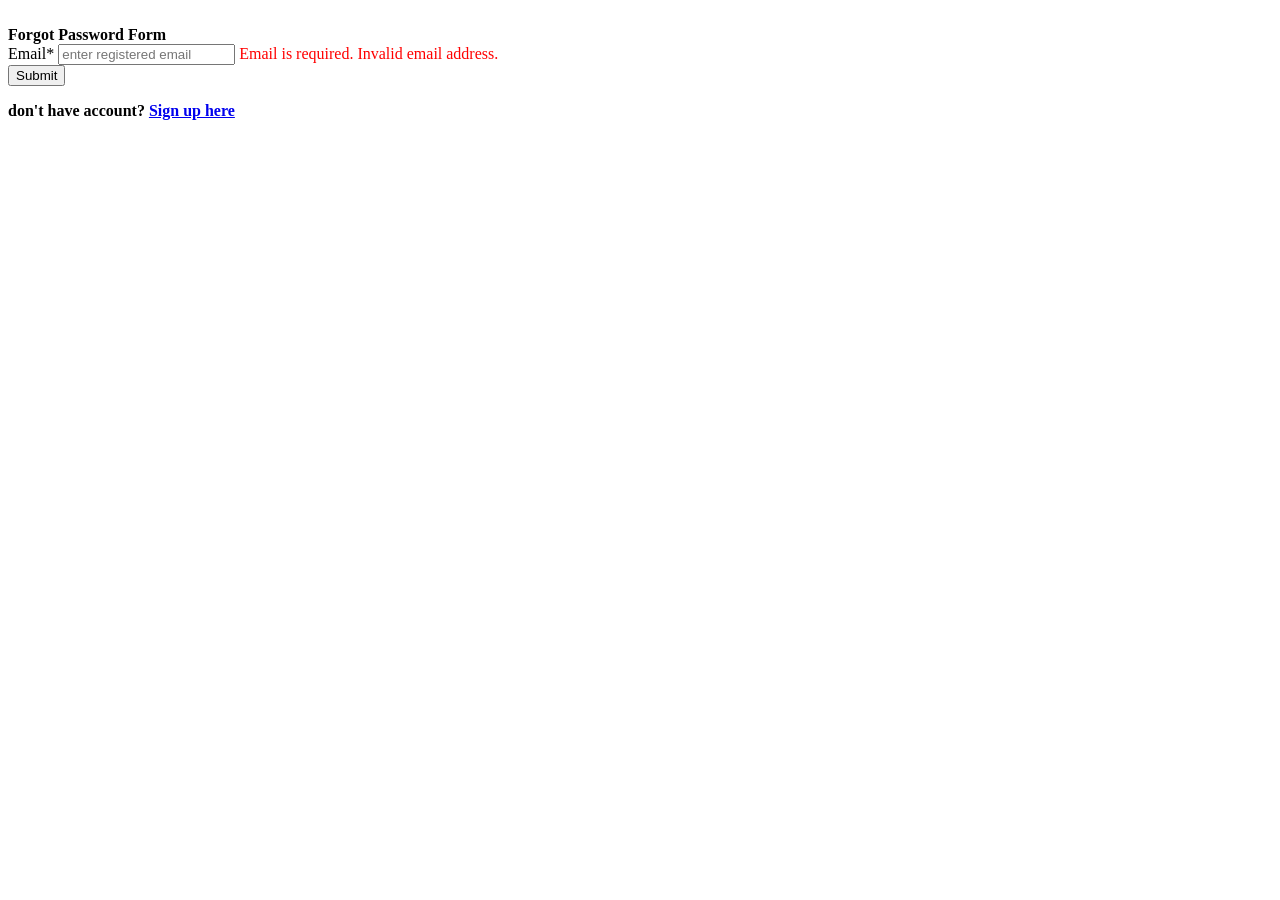
<file: template/forgetPassword.html>
<body id='regBody' ng-contoller="forgetPasswordCtrl">
    <div class='row'>
        <br/>
        <div class='col-lg-4'></div>
        <div class='col-lg-4'>
            <form id='forgetPasswordForm' name="forgetPasswordForm">
                <label  class="resetHeading"><b>Forgot Password Form</b></label></br>
                <div class="form-group">
                    <label for="email">Email*</label>
                    <input type="email" class="form-control" placeholder="enter registered email" name="email" ng-model="email" required>
                    <span style="color:red" ng-show="forgetPasswordForm.email.$dirty && forgetPasswordForm.email.$invalid">
                        <span ng-show="forgetPasswordForm.email.$error.required">Email is required.</span>
                        <span ng-show="forgetPasswordForm.email.$error.email">Invalid email address.</span>
                    </span>
                </div>
                <div class="form-group">
                    <button type="submit" class="btn btn-success"  ng-click="forgetPassword()" ng-disabled="forgetPasswordForm.$invalid">Submit</button>
                </div>
                <div class="form-group">
                      <b><p class='p'>don't have account? <a ui-sref='registration' href='registration.html' style='text-decoration-style: solid'> Sign up here </a></p></b><br/>
                </div>
                </form>
           
        </div>
    </div>
</body>
</file>
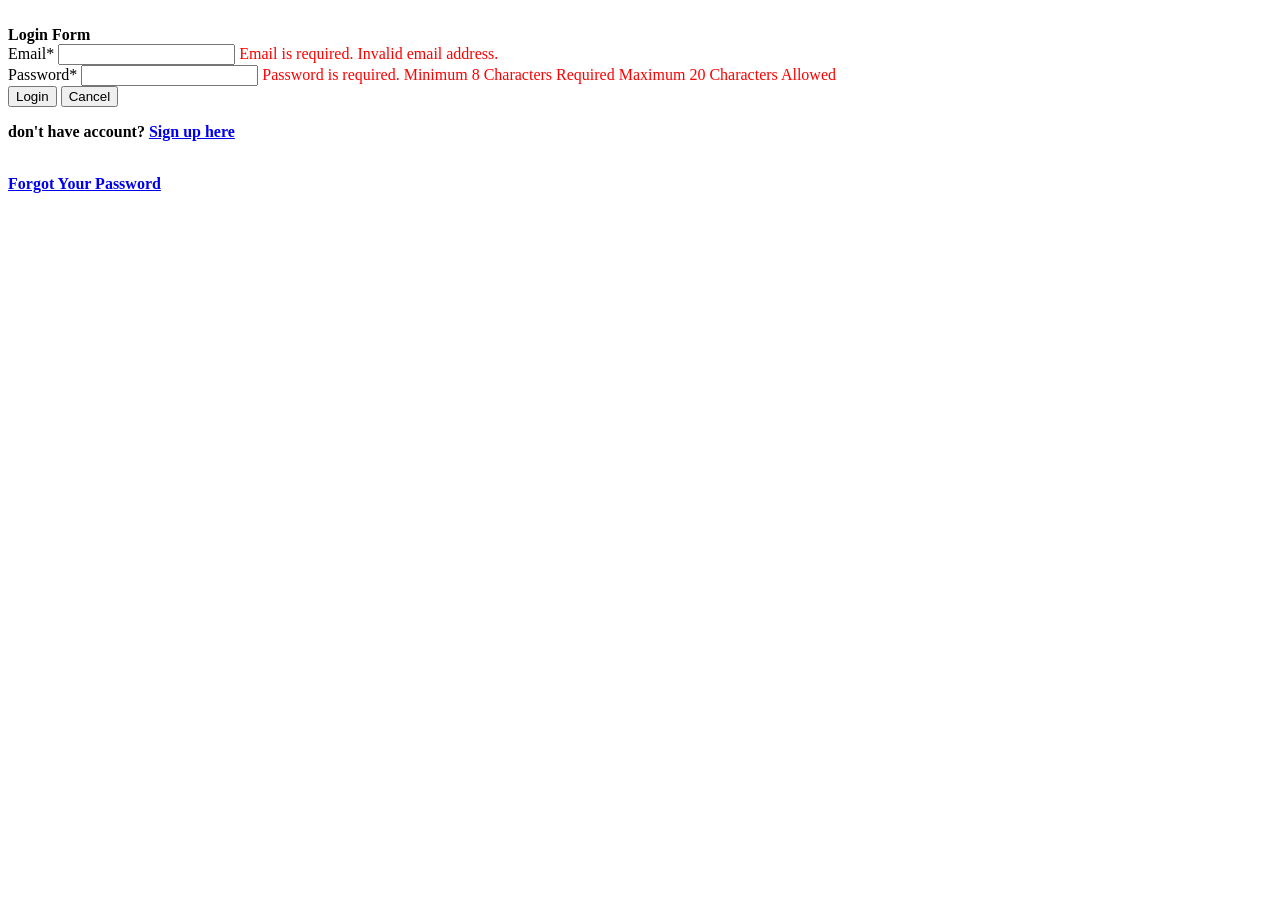
<file: template/login.html>
<body  id='regBody' ng-contoller="loginCtrl">
    <div class='row' >
        <br/>
        <div class='col-lg-4'></div>
        <div class='col-lg-4'>
            <form id='loginForm' name='loginForm'>
                <label  class="regHeading"><b>Login Form</b></label></br>
                <div class="form-group">
                    <label for="email">Email*</label>
                    <input class="form-control" ng-model="email" id="email" name="email" type="email" required>
                    <span style="color:red" ng-show="loginForm.email.$dirty && loginForm.email.$invalid">
                    <span ng-show="loginForm.email.$error.required">Email is required.</span>
                    <span ng-show="loginForm.email.$error.email">Invalid email address.</span>
                </span>
                </div>
                <div class="form-group">
                    <label for="password">Password*</label>
                    <input type="password" class="form-control" ng-model="password" id="password" name="password" ng-minlength="8" ng-maxlength="20" required>
                    <span style="color:red" ng-show="loginForm.password.$dirty && loginForm.password.$invalid">
                        <span ng-show="loginForm.password.$error.required">Password is required.</span>
                        <span style="color:Red" ng-show="loginForm.password.$error.minlength"> Minimum 8 Characters Required </span>
                        <span style="color:Red" ng-show="loginForm.password.$error.maxlength"> Maximum 20 Characters Allowed </span>
                    </span>
                </div>
                <div class="form-group">
                
                        <button type="submit" class="btn btn-success" id="btnlogin" name="btnlogin"  ng-disabled="loginForm.$invalid" ng-click="login()">Login</button>
                        <button type="reset" class="btn btn-danger" id="btncancel" ng-click="clearfunction(this);reset();">Cancel</button>
                </div>
                <div class="form-group">
                      <b><p class='p'>don't have account? <a ui-sref='registration' href='registration.html' style='text-decoration-style: solid'> Sign up here </a></p></b><br/>
                      <b><a class='a' ui-sref='forgetPassword' href='forgetPassword.html' style='text-decoration-style: solid'> Forgot Your Password </a></b>
                </div>
                </form>
        </div>
    </div>
</body>
</file>
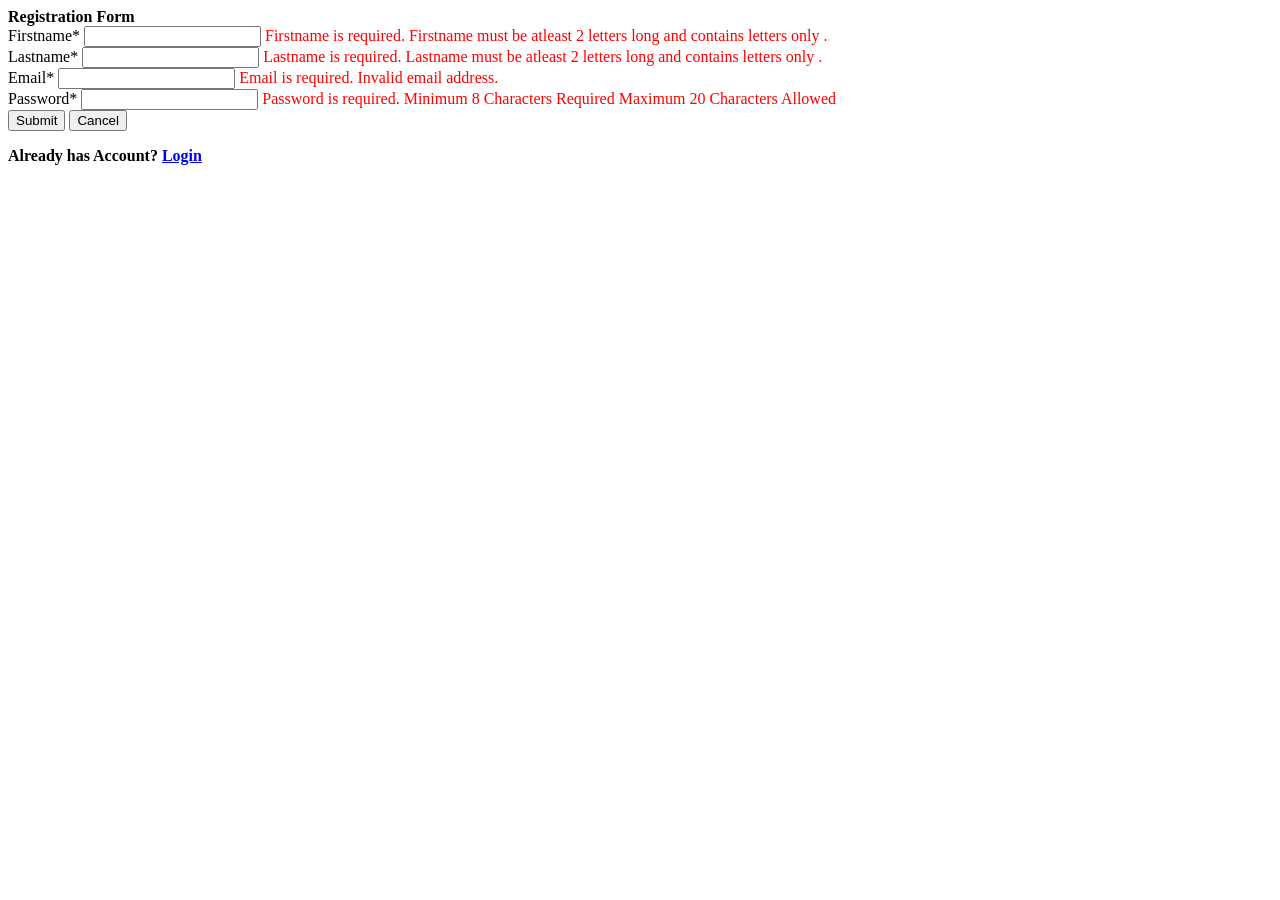
<file: template/registration.html>
<body id='regBody' ng-contoller="registrationCtrl">
    <div class='col-lg-4'></div>
    <div class='col-lg-4'>
        <form id='regForm' name="regForm" >
            <label class="regHeading"><b>Registration Form</b></label></br>
            <div class="form-group">
                <label for="firstName">Firstname*</label>
                <input type="text" class="form-control" ng-model="firstName" id="firstName" name="firstName" ng-pattern="/^[a-zA-Z]{2,}$/" required>
                <span style="color:red" ng-show="regForm.firstName.$dirty && regForm.firstName.$invalid">
                    <span ng-show="regForm.firstName.$error.required">Firstname is required.</span>
                    <span ng-show="regForm.firstName.$error.pattern">Firstname must be atleast 2 letters long and contains letters only .</span>
                </span>
            </div>
            <div class="form-group">
                <label for="lastname">Lastname*</label>
                <input type="text" class="form-control" ng-model="lastName" id="lastName" name="lastName" ng-pattern="/^[a-zA-Z]{2,}$/" required >
                <span style="color:red" ng-show="regForm.lastName.$dirty && regForm.lastName.$invalid">
                    <span ng-show="regForm.lastName.$error.required">Lastname is required.</span>
                    <span ng-show="regForm.lastName.$error.pattern">Lastname must be atleast 2 letters long and contains letters only .</span>
                </span>
            </div>
            <div class="form-group">
                <label for="email">Email*</label>
                <input class="form-control" ng-model="email" id="email" name="email" type="email" required>
                <span style="color:red" ng-show="regForm.email.$dirty && regForm.email.$invalid">
                    <span ng-show="regForm.email.$error.required">Email is required.</span>
                    <span ng-show="regForm.email.$error.email">Invalid email address.</span>
                </span>
            </div>
            <div class="form-group">
                <label for="password">Password*</label>
                <input type="password" class="form-control" ng-model="password" id="password" name="password" ng-minlength="8" ng-maxlength="20" required>
                <span style="color:red" ng-show="regForm.password.$dirty && regForm.password.$invalid">
                    <span ng-show="regForm.password.$error.required">Password is required.</span>
                    <span style="color:Red" ng-show="regForm.password.$error.minlength"> Minimum 8 Characters Required </span>
                    <span style="color:Red" ng-show="regForm.password.$error.maxlength"> Maximum 20 Characters Allowed </span>
                </span>
            </div>
            <div class="form-group">

                <button type="submit" class="btn btn-success" id="btnsubmit" ng-click="register()"  ng-disabled="regForm.$invalid">Submit</button>
                <button type="reset" class="btn btn-danger" id="btncancel" ng-click="clearfunction(this);reset();">Cancel</button>
            </div>
            <div class="form-group">
                <b>
                    <p class='p'>Already has Account? <a ui-sref='login' href='login.html' style='text-decoration-style: solid'> Login
                        </a></p>
                </b>
            </div>

        </form>
    </div>
    </div>
</body>
</file>
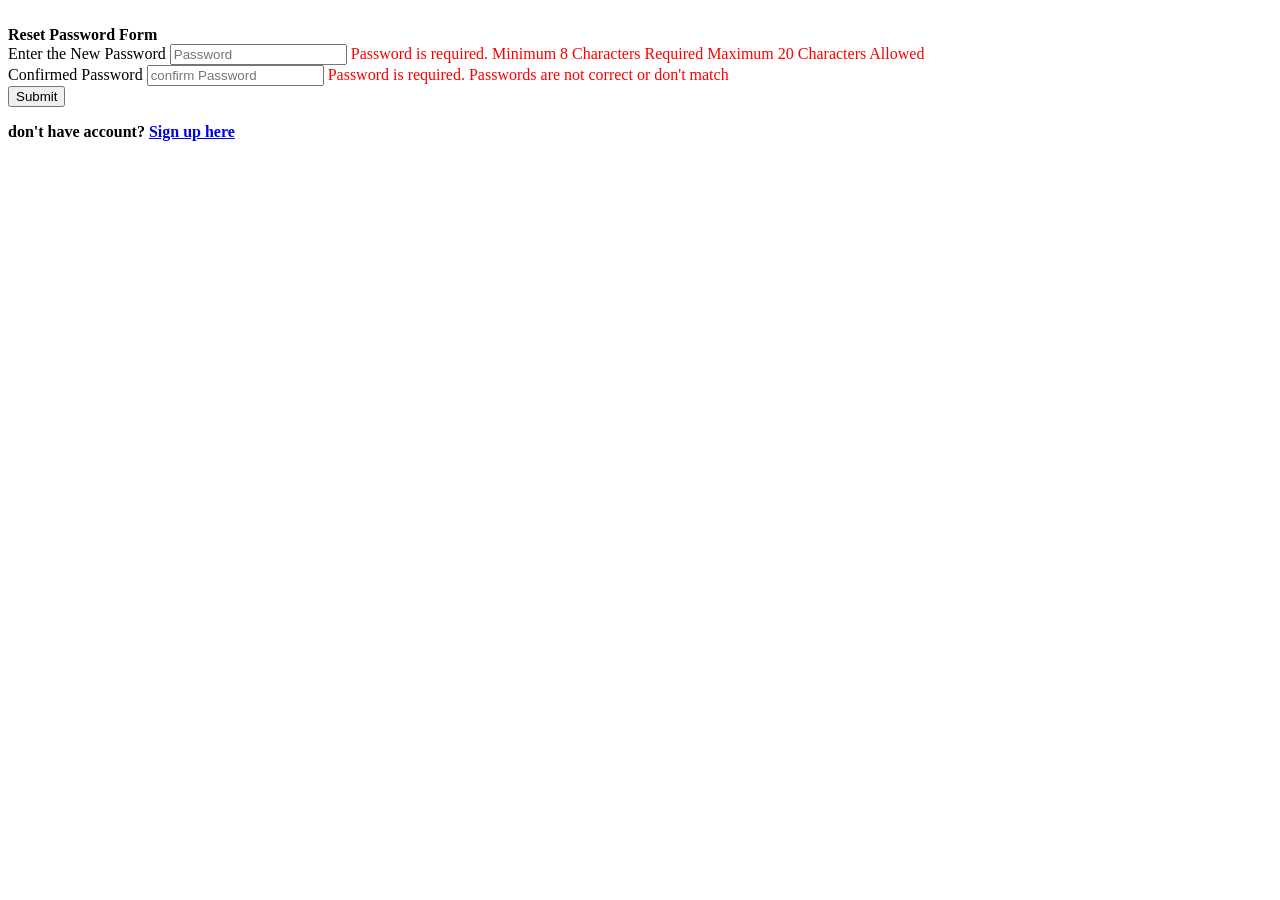
<file: template/resetPassword.html>
<body id='regBody' ng-contoller="resetpasswordCtrl">
    <div class='row'>
        <br/>
        <div class='col-lg-4'></div>
        <div class='col-lg-4'>
            <form id='resetpasswordForm' name='resetpasswordForm' novalidate>
                <label  class="resetHeading"><b>Reset Password Form</b></label></br>
                <div class="form-group">
                    <label for="newPassword">Enter the New Password</label>
                    <input type="password" class="form-control" id="newPassword" name="newPassword" placeholder="Password" ng-model="newPassword" ng-minlength="8" ng-maxlength="20" required>
                    <span style="color:red" ng-show="resetpasswordForm.newPassword.$dirty && resetpasswordForm.newPassword.$invalid">
                        <span style="color:Red" ng-show="resetpasswordForm.newPassword.$error.required">Password is required.</span>
                        <span style="color:Red" ng-show="resetpasswordForm.newPassword.$error.minlength"> Minimum 8 Characters Required </span>
                        <span style="color:Red" ng-show="resetpasswordForm.newPassword.$error.maxlength"> Maximum 20 Characters Allowed </span>
                    </span>
                </div>
                <div class="form-group">
                    <label for="confirmedPassword">Confirmed Password</label>
                    <input type="password" class="form-control" id="confirmPassword" name="confirmPassword" placeholder="confirm Password" ng-model="confirmPassword" ng-keyup="compare()" required>
                    
                    <span style="color:red" ng-show="resetpasswordForm.confirmPassword.$dirty && resetpasswordForm.confirmPassword.$invalid">
                        <span style="color:Red" ng-show="resetpasswordForm.confirmPassword.$error.required">Password is required.</span>
                    </span>    
                    <span style="color:Red" ng-show="IsMatch">Passwords are not correct or don't match</span>
                    
                     
                </div>
                <div class="form-group">
                    <button type="submit" class="btn btn-success" id="btnsubmit" ng-click="resetPassword()" ng-disabled="resetpasswordForm.$invalid || IsMatch">Submit</button>
                </div>
                <div class="form-group">
                      <b><p class='p'>don't have account? <a ui-sref='registration' href='registration.html' style='text-decoration-style: solid'> Sign up here </a></p></b><br/>
                </div>
                </form>

        </div>
    </div>
</body>
</file>
